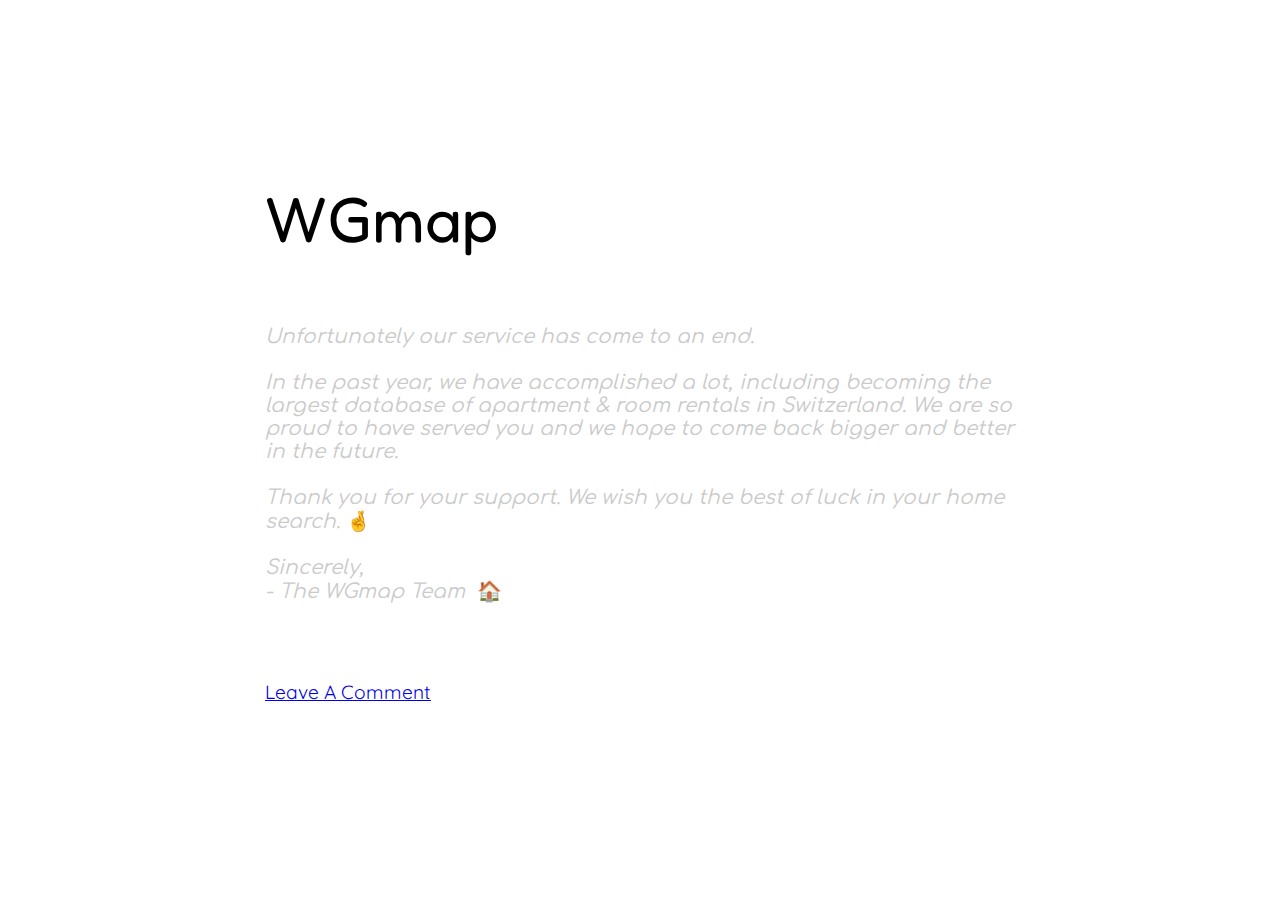
<file: index.html>
<html>
<head>
	<title>WGmap</title>
	<meta name="description" content="Switzerland's largest database for room and apartment rentals."/>
	<meta charset='utf-8' />
	<meta name="viewport" content="width=device-width, initial-scale=1">
	<meta property="og:url" content="http://www.wgmap.co" />
	<meta property="og:title" content="WGmap" />
	<meta property="og:description" content="Mapping apartment & room rentals throughout Switzerland." />
	<meta property="og:image" content="https://res.cloudinary.com/itko/image/upload/v1/WGmap/thumbnail_og.png" />

	<link rel="icon" type="image/x-icon" href="assets/houses.png">
	<link href='https://fonts.googleapis.com/css?family=Fredoka+One|Quicksand' rel='stylesheet'>
  <link href="https://fonts.googleapis.com/css2?family=Open+Sans&family=Comfortaa&family=Roboto&display=swap" rel="stylesheet">
	<link rel="stylesheet" type="text/css" href="assets/landing.css">

	<!-- Global site tag (gtag.js) - Google Analytics -->
	<script async src="https://www.googletagmanager.com/gtag/js?id=UA-97552826-2"></script>
	<script>
		window.dataLayer = window.dataLayer || [];
		function gtag(){dataLayer.push(arguments);}
		gtag('js', new Date());
		gtag('config', 'UA-97552826-2');
	</script>
</head>

<body>
  <div id='content'>
      <p id = home-title>WGmap</p>
      <body>
        <p class="message">
          <br>
          Unfortunately our service has come to an end.
          <br><br>
          In the past year, we have accomplished a lot, including becoming the largest database of apartment & room rentals in Switzerland. We are so proud to have served you and we hope to come back bigger and better in the future.
          <br><br>
          Thank you for your support. We wish you the best of luck in your home search. <span style= "font-style: normal;">&#x1F91E;</span>
          <br><br>
          Sincerely,
          <br>
          <span style='text-align: right !important;'>- The WGmap Team&nbsp;&nbsp;</span><span style= "font-style: normal;">&#x1F3E0;</span>
        </p>
    </body>
    <div id ='feedback' class='feedback'>
      <a href='feedback.html'>Leave A Comment</a>
    </div>
  </div>
</body>
</html>
</file>
<file: assets/landing.css>
body {
  margin: 0;
}

.coming-soon{
  margin-top: 3em;
  font-size: 1em;
  font-family: Quicksand, Helvetica, sans-serif;
}

.coming-soon-title{
  color: #333333;
  font-weight: bold;
}

.coming-soon-item{
  color: #AAAAAA;
  font-style: italic;
}

.home-form{
	width: 100%;
	padding-top: 20vh;
  margin: 0;
}

#content {
  width: 80vw;
  max-width: 750px;
  text-align: left;
  margin: auto;
}

#home-title{
	font-size: 4em;
	font-family: Fredoka One, Helvetica Neue, sans-serif;
  margin-top: 20vh;
  margin-bottom: 5vh;
}

.feedback {
  font: 400 15px/22px 'Quicksand', 'Helvetica Neue', Sans-serif;
  font-size: 1.2em;
  color: inherit;
  padding-top: 3em;
  padding-bottom: 4em;
  width: 100%;
}

.message {
  font-family: 'Comfortaa', sans-serif;
  font-weight: 400;
  font-size: 20px;
  font-style: italic;
  color: rgb(202, 202, 202);
}

/* The container <div> - needed to position the dropdown content */
.dropdown {
  position: relative;
  display: inline-block;
  font-family: Quicksand, Helvetica, sans-serif;
}

/* Style The Dropdown Button */
.dropbtn {
  background-color: #4CAF50;
  color: white;
  padding: 16px;
  font-size: 1.5em;
  border: none;
  cursor: pointer;
  min-width: 300px;
  font-family: Roboto, Helvetica, sans-serif;
}

/* Dropdown Content (Hidden by Default) */
.dropdown-content {
  display: none;
  position: absolute;
  background-color: #f9f9f9;
  width: 100%;
  font-size: 1em;
  box-shadow: 0px 0px 4px 0px rgba(0,0,0,0.2);
  z-index: 20;
}

.dropdown-item {
  
}

/* Links inside the dropdown */
.dropdown-content a {
  color: black;
  padding: 12px 16px;
  text-decoration: none;
  display: block;
  cursor: pointer;
  border-bottom: 1px solid #dddddd;
}

/* Change color of dropdown links on hover */
.dropdown-content a:hover {background-color: #f1f1f1}

/* Show the dropdown menu on hover */
.dropdown:hover .dropdown-content {
  display: block;
}

/* Change the background color of the dropdown button when the dropdown content is shown */
.dropdown:hover .dropbtn {
  background-color: #3e8e41;
}
</file>
